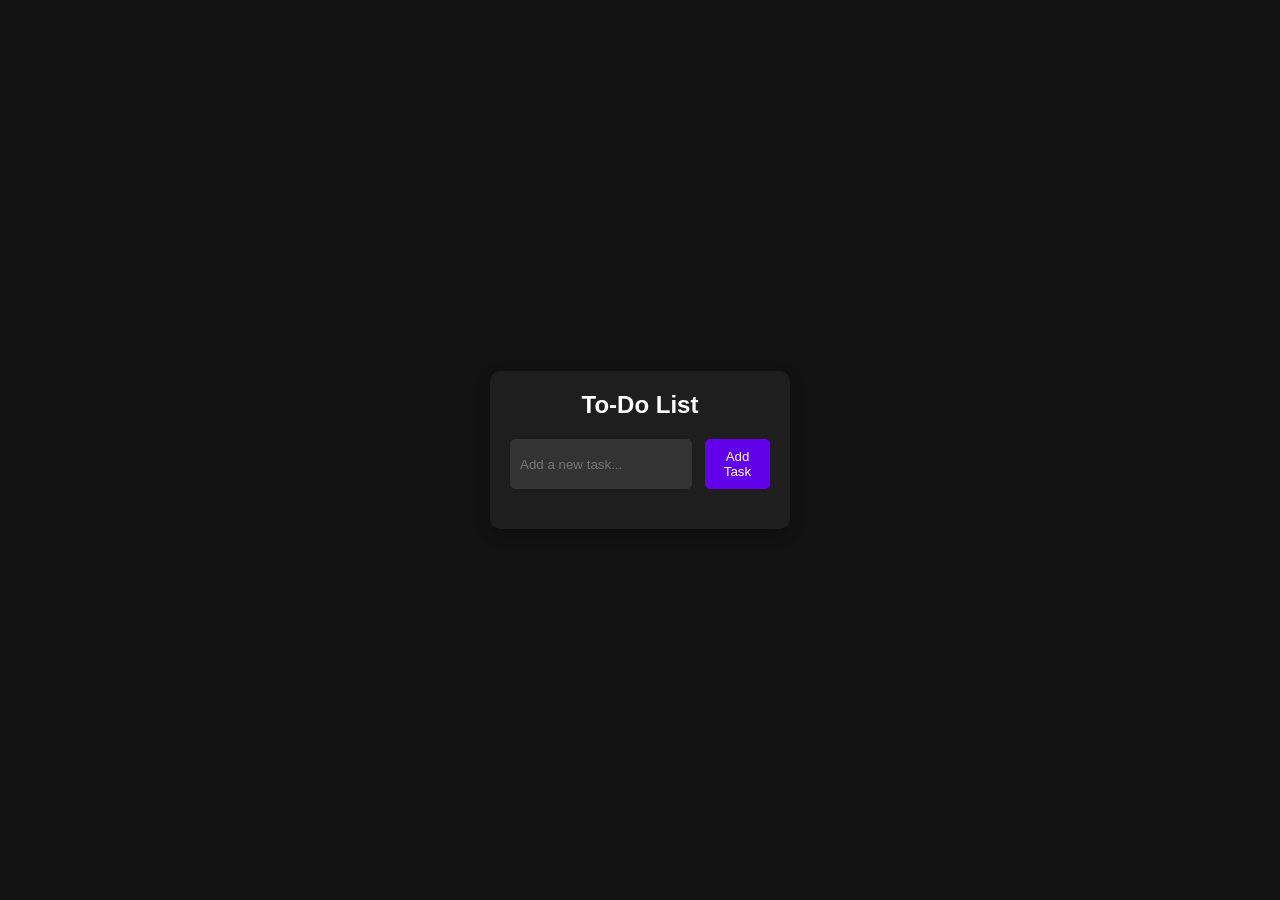
<file: Day-18/index.html>
<!DOCTYPE html>
<html lang="en">
  <head>
    <meta charset="UTF-8" />
    <meta name="viewport" content="width=device-width, initial-scale=1.0" />
    <title>Dark Mode To-Do List</title>
    <link rel="stylesheet" href="./styles.css" />
  </head>
  <body>
    <div class="container">
      <h1>To-Do List</h1>
      <div class="input-container">
        <input type="text" id="todo-input" placeholder="Add a new task..." />
        <button id="add-task-btn">Add Task</button>
      </div>
      <ul id="todo-list">
        
      </ul>
    </div>
    <script src="./script.js"></script>
  </body>
</html>
</file>
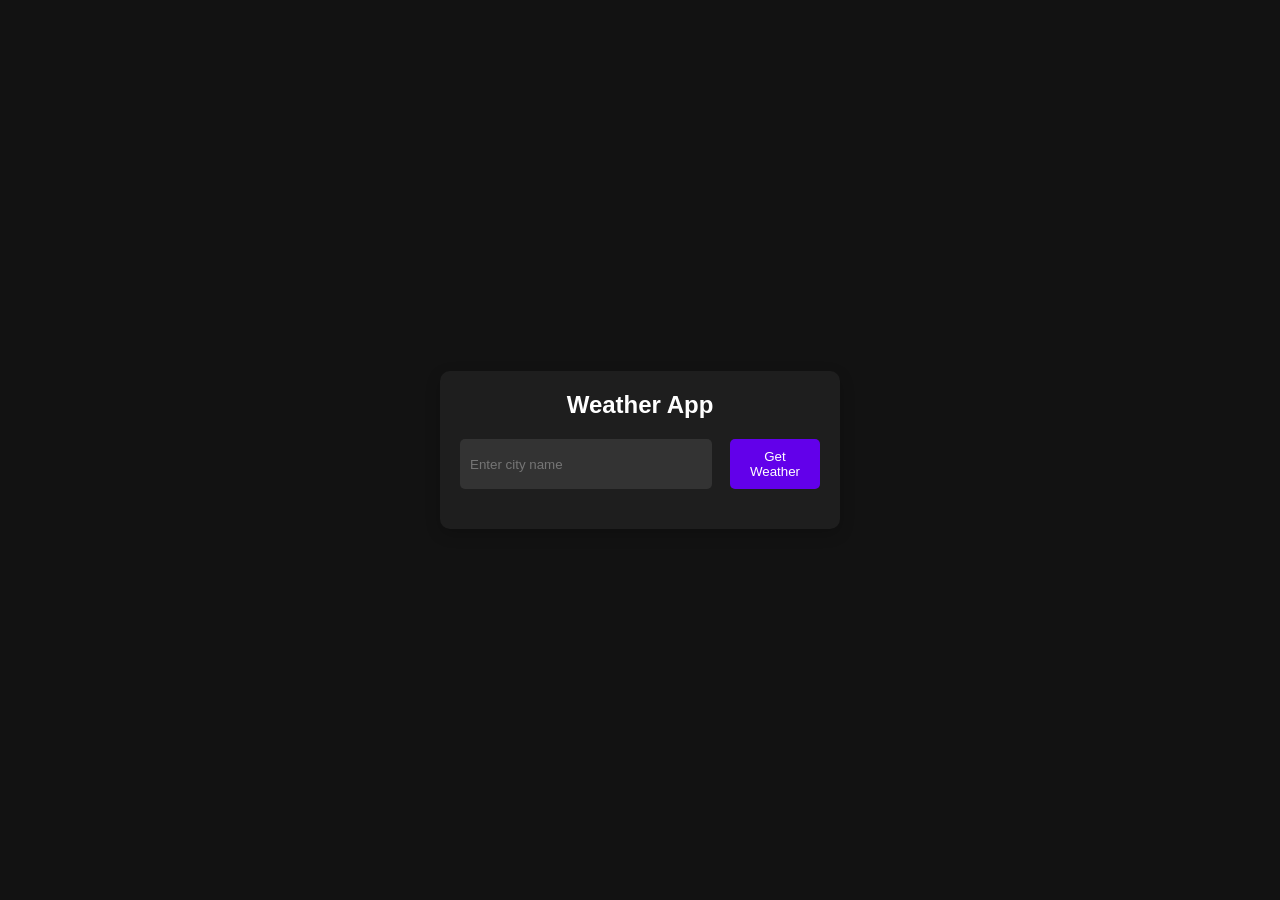
<file: Day-19/index.html>
<!DOCTYPE html>
<html lang="en">
  <head>
    <meta charset="UTF-8" />
    <meta name="viewport" content="width=device-width, initial-scale=1.0" />
    <title>Weather App</title>
    <link rel="stylesheet" href="styles.css" />
  </head>
  <body>
    <div class="container">
      <h1>Weather App</h1>
      <div class="input-container">
        <input type="text" id="city-input" placeholder="Enter city name" />
        <button id="get-weather-btn">Get Weather</button>
      </div>
      <div id="weather-info" class="hidden">
        <h2 id="city-name"></h2>
        <p id="temperature"></p>
        <p id="description"></p>
      </div>
      <p id="error-message" class="hidden">City not found. Please try again.</p>
    </div>
    <script src="script.js"></script>
  </body>
</html>
</file>
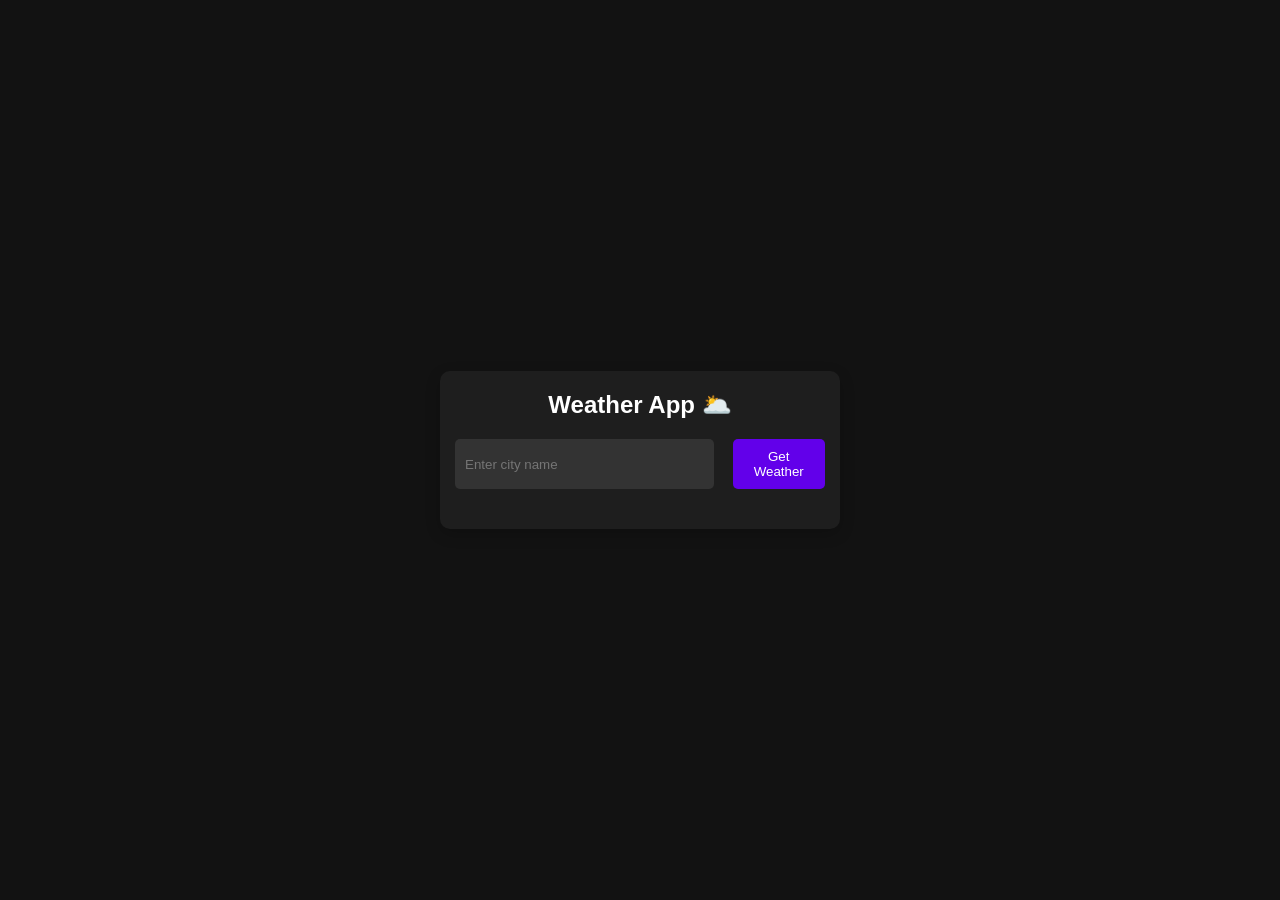
<file: Day-20/index.html>
<!DOCTYPE html>
<html lang="en">
  <head>
    <meta charset="UTF-8" />
    <meta name="viewport" content="width=device-width, initial-scale=1.0" />
    <title>Weather App</title>
    <link rel="stylesheet" href="styles.css" />
  </head>
  <body>
    <div class="container">
      <h1>Weather App 🌥️</h1>
      <div class="input-container">
        <input type="text" id="city-input" placeholder="Enter city name" />
        <button id="get-weather-btn">Get Weather</button>
      </div>
      <div id="weather-info" class="hidden">
        <h2 id="city-name"></h2>
        <p id="temperature"></p>
        <p id="description"></p>
      </div>
      <p id="error-message" class="hidden">City not found. Please try again.</p>
    </div>
    <script src="script.js"></script>
  </body>
</html>
</file>
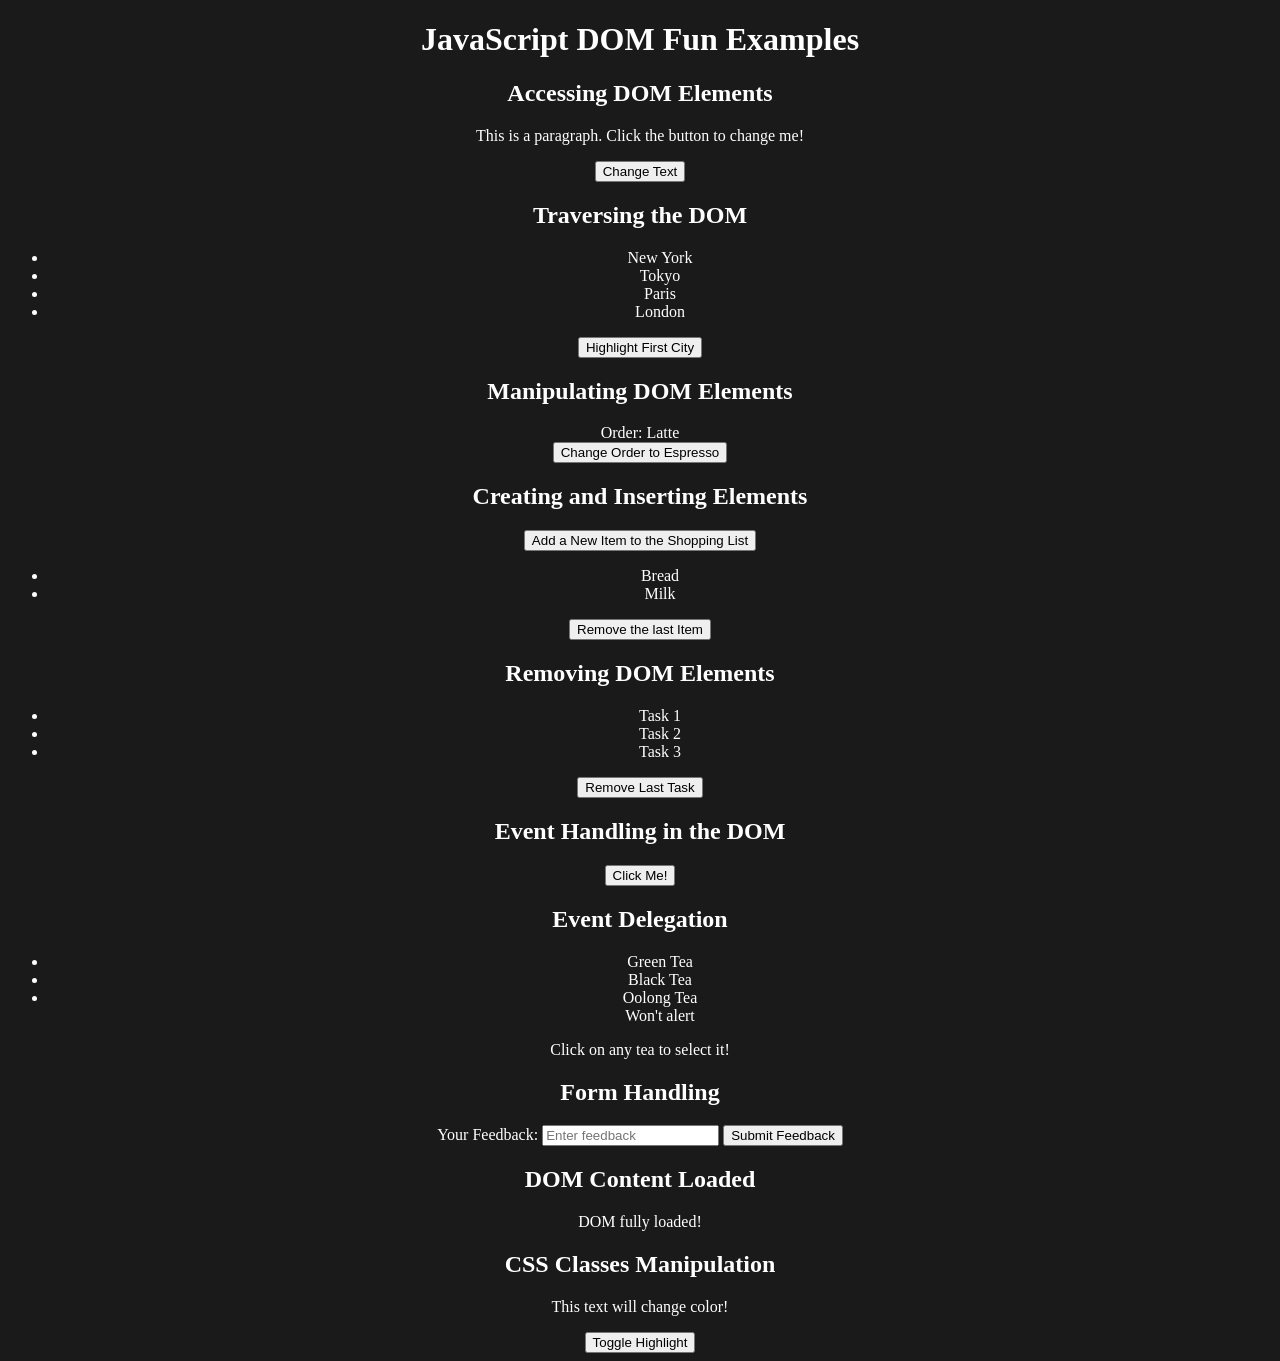
<file: Day-12/DOM_ques.html>
<!DOCTYPE html>
<html lang="en">
  <head>
    <meta charset="UTF-8" />
    <meta name="viewport" content="width=device-width, initial-scale=1.0" />
    <title>JavaScript DOM Fun Examples with chai</title>
    <style>
      body {
        background-color: #1a1a1a;
        color: #fff;
        text-align: center;
      }
      .highlight {
        background-color: yellow;
        font-weight: bold;
        color: #1a1a1a;
      }
      .hidden {
        display: none;
      }
    </style>
  </head>
  <body>
    <h1>JavaScript DOM Fun Examples</h1>

    <!-- Example 1: Accessing DOM Elements -->
    <section id="example-1">
      <h2>Accessing DOM Elements</h2>
      <p id="myParagraph">
        This is a paragraph. Click the button to change me!
      </p>
      <button id="changeTextButton">Change Text</button>
    </section>

    <!-- Example 2: Traversing the DOM -->
    <section id="example-2">
      <h2>Traversing the DOM</h2>
      <ul id="citiesList">
        <li>New York</li>
        <li>Tokyo</li>
        <li>Paris</li>
        <li>London</li>
      </ul>
      <button id="highlightFirstCity">Highlight First City</button>
    </section>

    <!-- Example 3: Manipulating DOM Elements -->
    <section id="example-3">
      <h2>Manipulating DOM Elements</h2>
      <div id="coffeeOrder">Order: <span id="coffeeType">Latte</span></div>
      <button id="changeOrder">Change Order to Espresso</button>
    </section>

    <!-- Example 4: Creating and Inserting Elements -->
    <section id="example-4">
      <h2>Creating and Inserting Elements</h2>
      <button id="addNewItem">Add a New Item to the Shopping List</button>
      <ul id="shoppingList">
        <li>Bread</li>
        <li>Milk</li>
      </ul>
      <button id="removeLast">Remove the last Item</button>

    </section>

    <!-- Example 5: Removing DOM Elements -->
    <section id="example-5">
      <h2>Removing DOM Elements</h2>
      <ul id="taskList">
        <li>Task 1</li>
        <li>Task 2</li>
        <li>Task 3</li>
      </ul>
      <button id="removeLastTask">Remove Last Task</button>
    </section>

    <!-- Example 6: Event Handling in the DOM -->
    <section id="example-6">
      <h2>Event Handling in the DOM</h2>
      <button id="clickMeButton">Click Me!</button>
    </section>

    <!-- Example 7: Event Delegation -->
    <section id="example-7">
      <h2>Event Delegation</h2>
      <ul id="teaList">
        <li class="teaItem">Green Tea</li>
        <li class="teaItem">Black Tea</li>
        <li class="teaItem">Oolong Tea</li>
        <div>Won't alert</div>
      </ul>
      <p>Click on any tea to select it!</p>
    </section>

    <!-- Example 8: Form Handling -->
    <section id="example-8">
      <h2>Form Handling</h2>
      <form id="feedbackForm">
        <label for="feedbackInput">Your Feedback:</label>
        <input type="text" id="feedbackInput" placeholder="Enter feedback" />
        <button type="submit">Submit Feedback</button>
      </form>
      <p id="feedbackDisplay"></p>
    </section>

    <!-- Example 9: DOM Content Loaded -->
    <section id="example-9">
      <h2>DOM Content Loaded</h2>
      <p id="domStatus">Waiting for DOM to load...</p>
    </section>

    <!-- Example 10: CSS Classes Manipulation -->
    <section id="example-10">
      <h2>CSS Classes Manipulation</h2>
      <p id="descriptionText">This text will change color!</p>
      <button id="toggleHighlight">Toggle Highlight</button>
    </section>
    <script src="./script.js"></script>
  </body>
</html>
</file>
<file: Day-18/styles.css>
/* styles.css */
* {
  margin: 0;
  padding: 0;
  box-sizing: border-box;
}

body {
  font-family: Arial, sans-serif;
  background-color: #121212;
  color: #ffffff;
  display: flex;
  justify-content: center;
  align-items: center;
  height: 100vh;
}

.container {
  background-color: #1e1e1e;
  padding: 20px;
  border-radius: 10px;
  width: 300px;
  box-shadow: 0 5px 15px rgba(0, 0, 0, 0.2);
}

h1 {
  text-align: center;
  margin-bottom: 20px;
  font-size: 24px;
}

.input-container {
  display: flex;
  justify-content: space-between;
  margin-bottom: 20px;
}

input[type="text"] {
  width: 70%;
  padding: 10px;
  background-color: #333333;
  border: none;
  border-radius: 5px;
  color: #fff;
  outline: none;
}

button {
  width: 25%;
  padding: 10px;
  background-color: #6200ea;
  border: none;
  border-radius: 5px;
  color: #fff;
  cursor: pointer;
  transition: background-color 0.3s;
}

button:hover {
  background-color: #3700b3;
}

ul {
  list-style-type: none;
  padding: 0;
}

li {
  background-color: #333333;
  padding: 10px;
  margin-bottom: 10px;
  border-radius: 5px;
  display: flex;
  justify-content: space-between;
  align-items: center;
}

li.completed {
  text-decoration: line-through;
  opacity: 0.7;
}

li button {
  background-color: #d32f2f;
  border: none;
  padding: 5px;
  color: white;
  border-radius: 5px;
  cursor: pointer;
}

li button:hover {
  background-color: #b71c1c;
}
</file>
<file: Day-19/styles.css>
/* styles.css */
* {
    margin: 0;
    padding: 0;
    box-sizing: border-box;
}

body {
    font-family: Arial, sans-serif;
    background-color: #121212;
    color: #FFFFFF;
    display: flex;
    justify-content: center;
    align-items: center;
    height: 100vh;
}

.container {
    background-color: #1E1E1E;
    padding: 20px;
    border-radius: 10px;
    width: 400px;
    box-shadow: 0 5px 15px rgba(0, 0, 0, 0.2);
    text-align: center;
}

h1 {
    margin-bottom: 20px;
    font-size: 24px;
}

.input-container {
    display: flex;
    justify-content: space-between;
    margin-bottom: 20px;
}

input[type="text"] {
    width: 70%;
    padding: 10px;
    background-color: #333333;
    border: none;
    border-radius: 5px;
    color: #FFF;
    outline: none;
}

button {
    width: 25%;
    padding: 10px;
    background-color: #6200EA;
    border: none;
    border-radius: 5px;
    color: #FFF;
    cursor: pointer;
    transition: background-color 0.3s;
}

button:hover {
    background-color: #3700B3;
}

#weather-info {
    margin-top: 20px;
}

.hidden {
    display: none;
}

#error-message {
    color: #FF5722;
    margin-top: 20px;
}
</file>
<file: Day-20/styles.css>
/* styles.css */
* {
  margin: 0;
  padding: 0;
  box-sizing: border-box;
}

body {
  font-family: Arial, sans-serif;
  background-color: #121212;
  color: #ffffff;
  display: flex;
  justify-content: center;
  align-items: center;
  height: 100vh;
}

.container {
  background-color: #1e1e1e;
  padding: 20px 15px;
  border-radius: 10px;
  width: 400px;
  box-shadow: 0 5px 15px rgba(0, 0, 0, 0.2);
  text-align: center;
  margin: 0px 10px;
}

h1 {
  margin-bottom: 20px;
  font-size: 24px;
}

.input-container {
  display: flex;
  justify-content: space-between;
  margin-bottom: 20px;
}

input[type="text"] {
  width: 70%;
  padding: 10px;
  background-color: #333333;
  border: none;
  border-radius: 5px;
  color: #fff;
  outline: none;
}

button {
  width: 25%;
  padding: 10px;
  background-color: #6200ea;
  border: none;
  border-radius: 5px;
  color: #fff;
  cursor: pointer;
  transition: background-color 0.3s;
}

button:hover {
  background-color: #3700b3;
}

#weather-info {
  margin-top: 20px;
}

.hidden {
  display: none;
}

#error-message {
  color: #ff5722;
  margin-top: 20px;
}

#temperature,
#description {
  white-space: pre-line;
  line-height: 1.5;
  margin: 15px 0;
  text-align: left;
  padding: 13px;
  background-color: #333333;
  border-radius: 7px;
}
</file>
